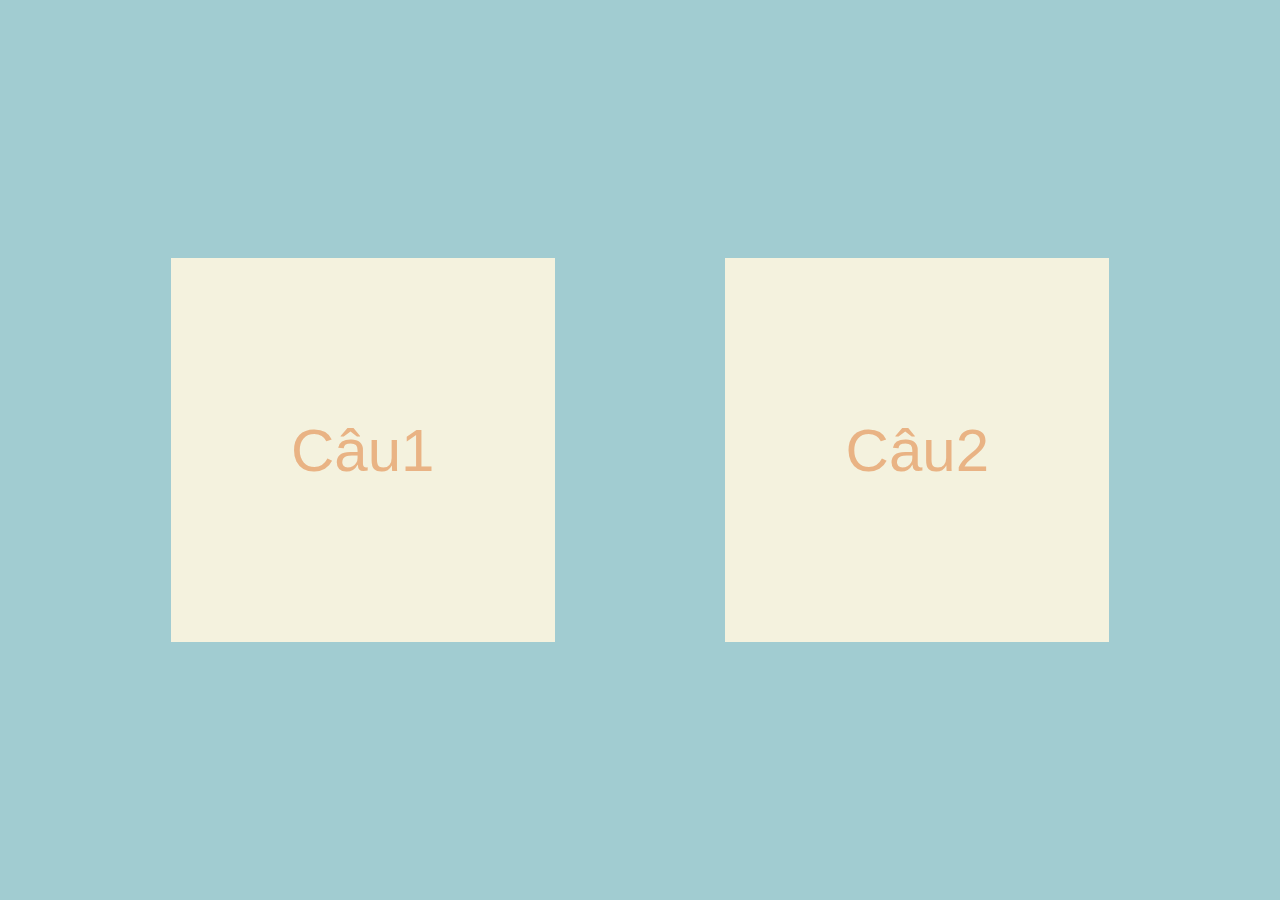
<file: index.html>
<!DOCTYPE html>
<html lang="en">
<head>
    <meta charset="UTF-8">
    <meta name="viewport" content="width=device-width, initial-scale=1.0">
    <title>Menu</title>
    <style>
        body{
            background-color: #A1CCD1;
            padding: 0;
            margin: 0;
        }
        #container{
            display: flex;
            justify-content: space-evenly;
            align-items: center;
            width: 100vw;
            height: 100vh;
        }
        #container div{
            display: flex;
            justify-content: center;
            align-items: center;
            width: 30vw;
            height: 30vw;
            background-color: #F4F2DE;
        }
        a{
            padding: 100%;
            color: #E9B384;
            font-size: 60px;
            text-decoration: none;
            font-family: Impact, Haettenschweiler, 'Arial Narrow Bold', sans-serif;
        }
    </style>
</head>
<body>
    <div id="container">
        <div>
            <a href="./task1/index.html">Câu1</a>
        </div>
        <div>
            <a href="./task2/index.html">Câu2</a>
        </div>
    </div>
   
</body>
</html>
</file>
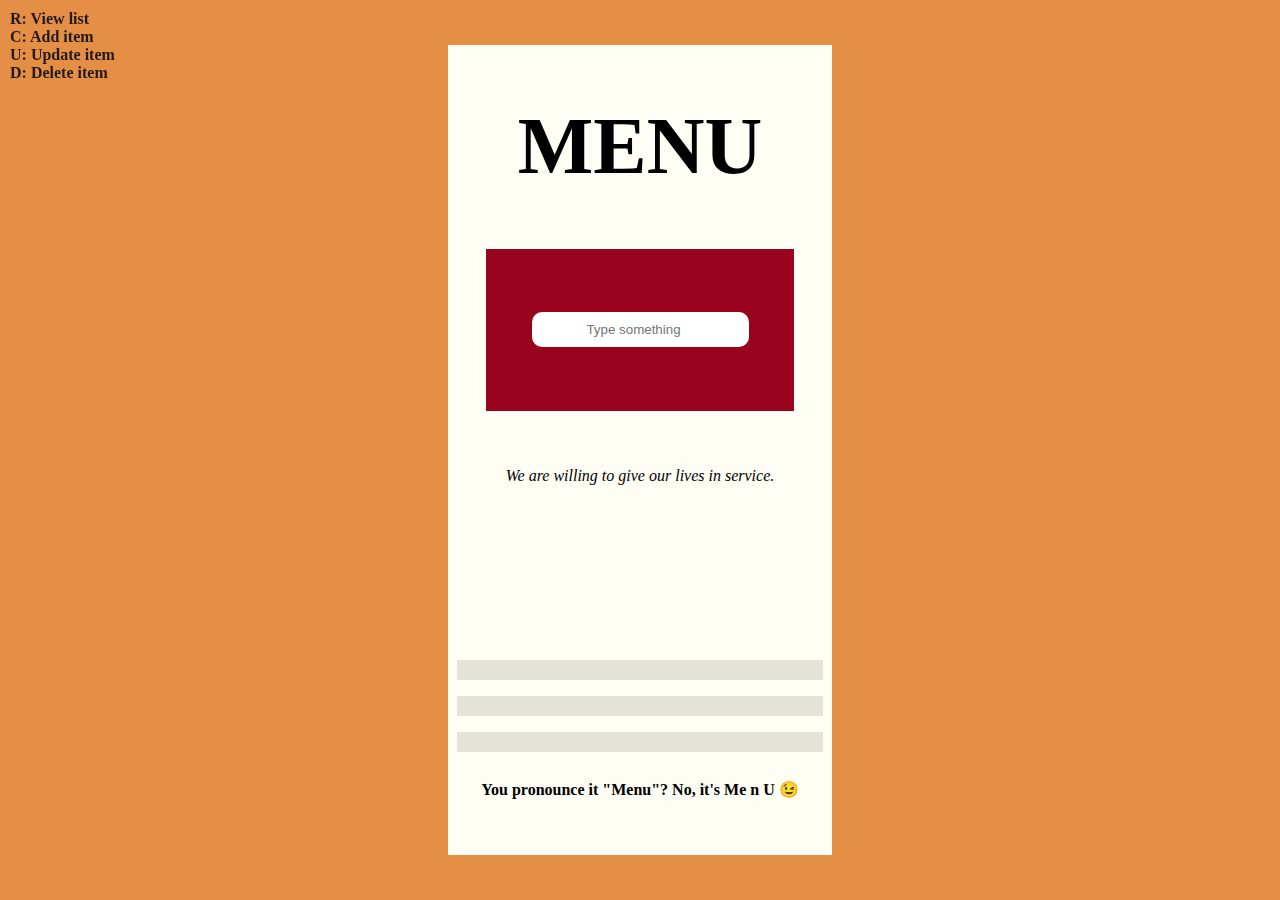
<file: task1/index.html>
<!DOCTYPE html>
<html lang="en">
<head>
    <meta charset="UTF-8">
    <meta name="viewport" content="width=device-width, initial-scale=1.0">
    <title>Restaurant</title>
    <link rel="stylesheet" href="./style.css">
    <link rel="stylesheet" href="https://fonts.googleapis.com/css2?family=Material+Symbols+Outlined:opsz,wght,FILL,GRAD@20..48,100..700,0..1,-50..200" />
    <script src="https://ajax.googleapis.com/ajax/libs/jquery/3.7.1/jquery.min.js"></script>
</head>
<body>
    <b id="instruct">R: View list <br> C: Add item <br> U: Update item <br> D: Delete item</b>
    <div id="container">
        <div id="menu" class="block">
            <h1>MENU</h1>
           
    
            <div id="searchbar">
                <input type="search" name="search" id="search" placeholder="Type something">
            </div>
            <i>We are willing to give our lives in service.</i>
            <br><br><br>
    
            <div id="hr-container">
                <hr>
                <hr>
                <hr>
            </div>
            <b>You pronounce it "Menu"? No, it's Me n U 😉</b>
        </div>
        <div id="alert" class="block">
            <p id="noti"></p>
            <ul id="list">
            </ul>
        </div>
    </div>
   
    <script src="./run.js"></script>
</body>
</html>
</file>
<file: task1/style.css>
body{
    padding: 0;
    margin: 0;
    background-color: #E48F45;
    font-family: 'Times New Roman', Times, serif;
}
#menu{
    justify-content: space-evenly;
    flex-direction: column;
    background-color: #fffef4;
}
#menu h1{

    font-size: 80px;
    margin: 0;
    text-align: center;
}
#menu hr{
    width: 90%;
    border: 10px solid black;
}
#hr-container{
    width: 100%;
    height: 10%;
    display: flex;
    justify-content: space-around;
    align-self: center;
    flex-direction: column;
    opacity: 0.1;
}
#menu b{
    margin: -10px 0 0 0;
}
.material-symbols-outlined {
  font-variation-settings:
  'FILL' 0,
  'wght' 400,
  'GRAD' 0,
  'opsz' 24
}
#searchbar input{
    text-align: center;
    border-radius: 10px;
    padding: 10px 20px;
    border: none;
}
#searchbar{
    background-color:#9A031E;
    width: 80%;
    height: 20%;
    display: flex;
    justify-content: center;
    align-items: center;
}
#alert{
    overflow-y: auto;
    border-radius: 0px 10px 10px 0px;
    background-color:#2a2a2a;
    justify-content: center;
    flex-direction: column;
}
#alert p{
    font-weight: bold;
    text-align: center;
    padding: 0 20px;
}
#container{
    width: 100vw;
    height: 100vh;
    display: flex;
    justify-content: center;
    align-self: center;
}
.block{
    margin: 5vh 0 0 0;
    width: 30%;
    height: 90%;
    display: flex;
    align-items: center;
}
#list{
    height: 80%;
    width: 85%;
}
#list li{
    color: azure;
    list-style-type: cjk-ideographic;
    border-bottom: 2px solid rgba(240, 255, 255, 0.608);
    padding: 10px 0;
}
#noti{
    color: azure;
}
#instruct{
    color: rgb(36, 25, 25);
    position: fixed;
    margin: 10px 0 0 10px;
}
</file>
